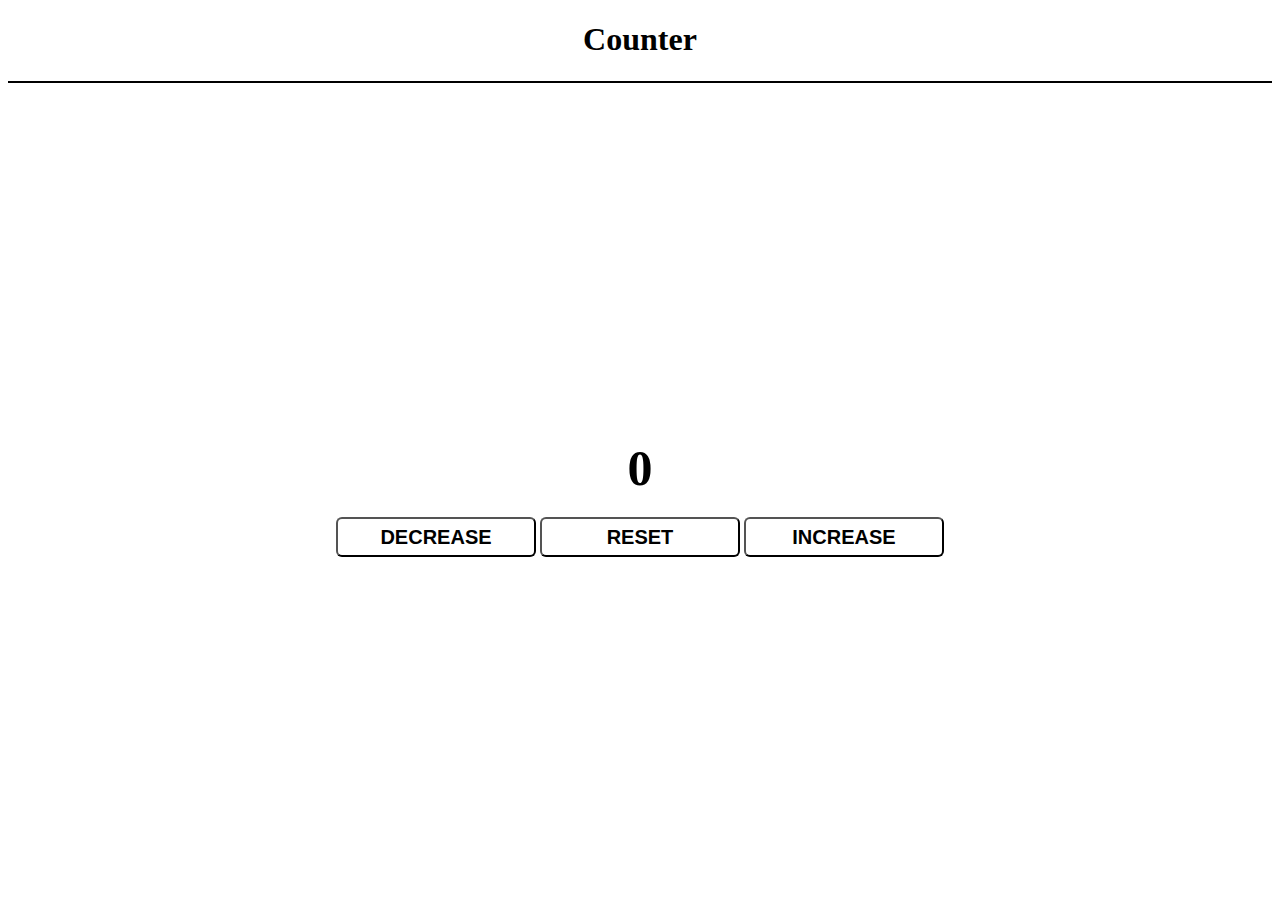
<file: Counter/index.html>
<!DOCTYPE html>
<html lang="en">
<head>
  <meta charset="UTF-8">
  <meta http-equiv="X-UA-Compatible" content="IE=edge">
  <meta name="viewport" content="width=device-width, initial-scale=1.0">
  <title>Counter</title>
  
  <link rel="stylesheet" href="./css/main.css">
  <script defer src="./main.js"></script>
</head>

<body>

  <div class="header">
    <h1>Counter</h1>
  </div>
  
  <div class="main">

    <span id="value">0</span>

    <div class="button-container">
      <button class="btn decrease">DECREASE</button>
      <button class="btn reset">RESET</button>
      <button class="btn increase">INCREASE</button>
    </div>
  </div>

</body>

</html>
</file>
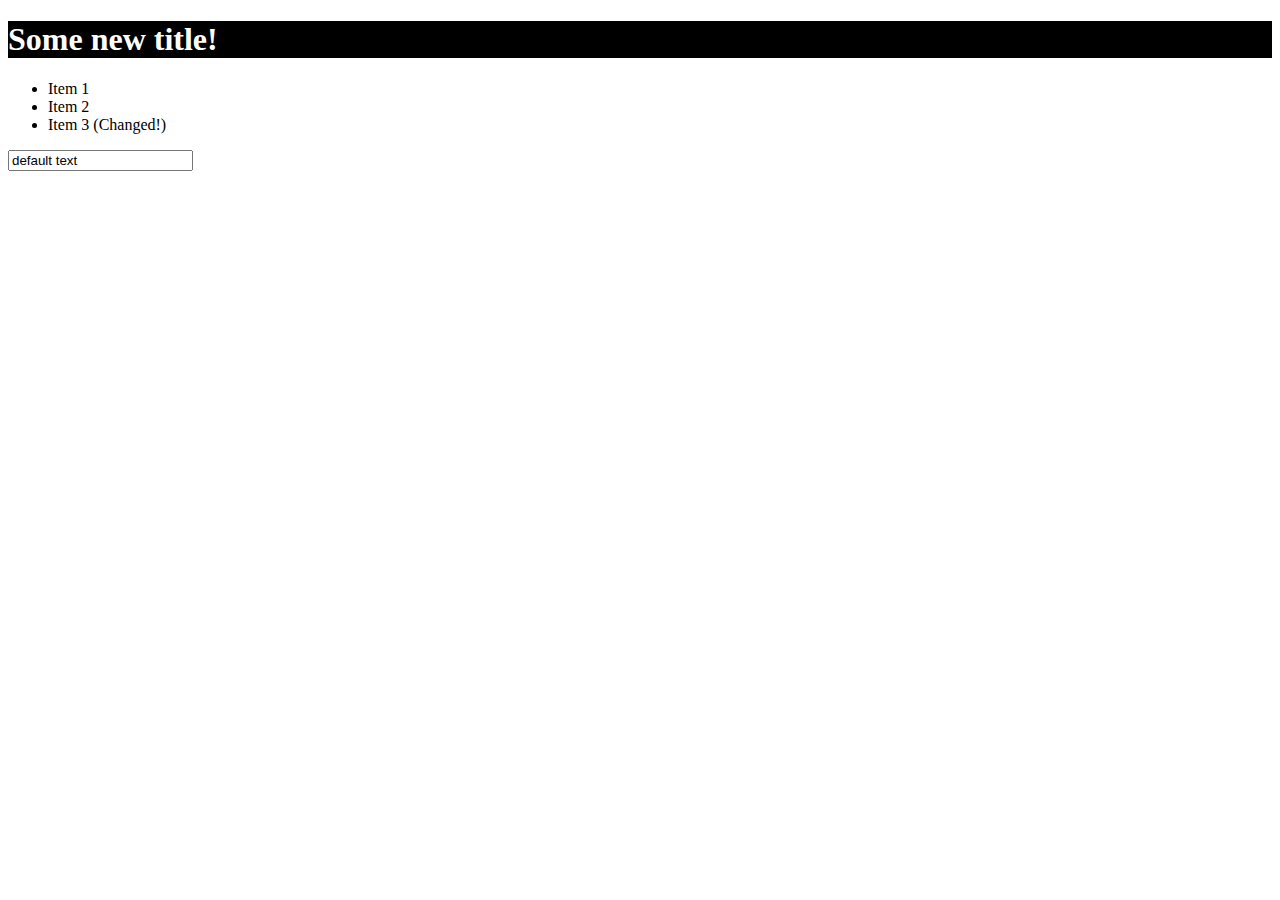
<file: DocumentObjectModel/index.html>
<!DOCTYPE html>
<html lang="en">
  <head>
    <meta charset="UTF-8" />
    <meta name="viewport" content="width=device-width, initial-scale=1.0" />
    <meta http-equiv="X-UA-Compatible" content="ie=edge" />
    <title>DOM Interaction</title>
    <script src="app.js" defer></script>
  </head>
  <body>
    <header><h1 id="main-title">Dive into the DOM!</h1></header>
    <ul>
      <li>Item 1</li>
      <li class="list-item">Item 2</li>
      <li class="list-item">Item 3</li>
    </ul>
    <input type="text" value="default text">
  </body>
</html>
</file>
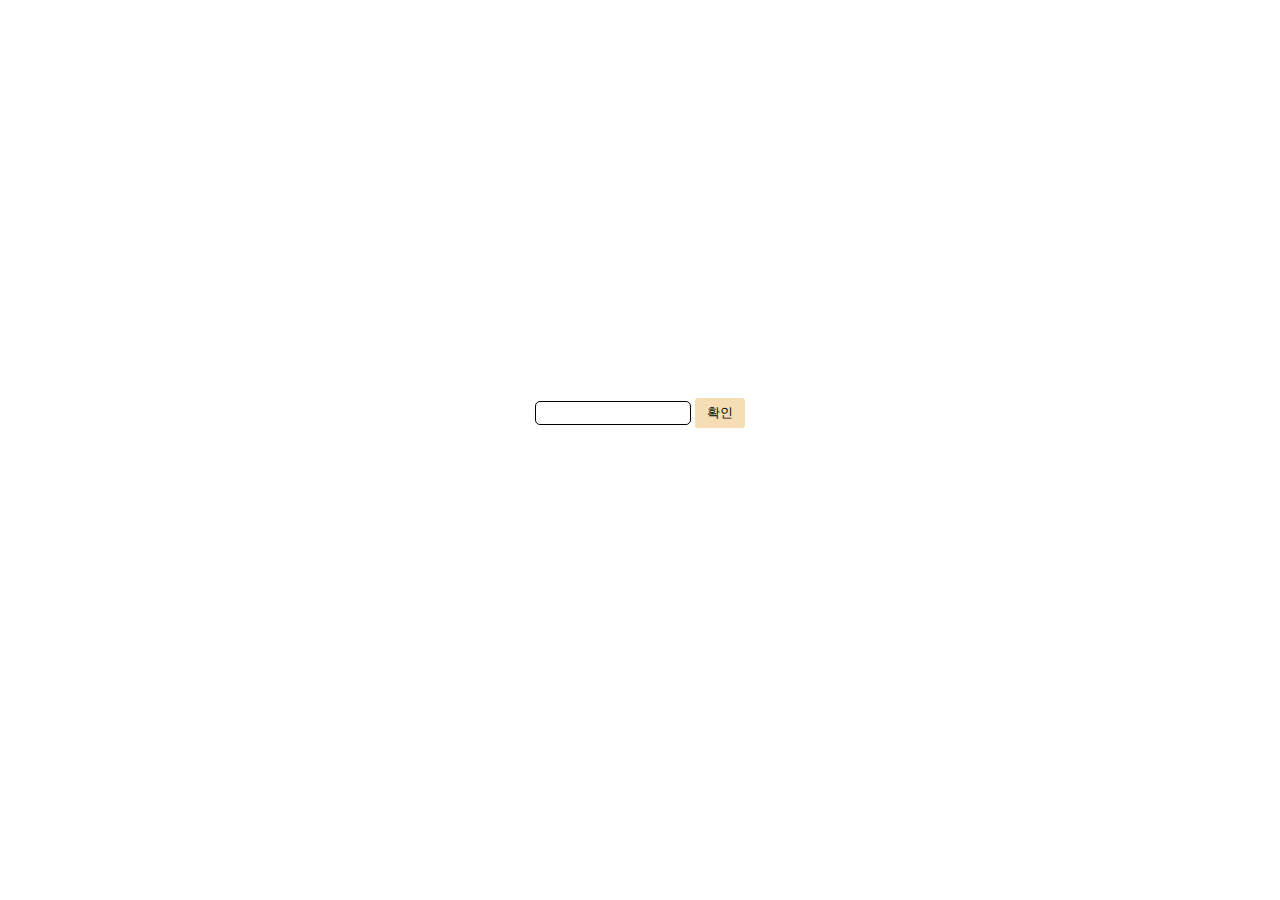
<file: BaseballGame/야구게임.html>
<!DOCTYPE html>
<html lang="ko">
<head>
  <meta charset="UTF-8">
  <meta http-equiv="X-UA-Compatible" content="IE=edge">
  <meta name="viewport" content="width=device-width, initial-scale=1.0">
  <title>숫자 야구 게임</title>
  <link rel="stylesheet" href="./main.css">
  <script defer src="./main.js"></script>
</head>

<body>
  
  <form action="" id="form">
    <input type="text" id="input">
    <button id="btn">확인</button>
  </form>
  <div id="logs">

  </div>
  
  <!-- <button id="rdmBtn">랜덤생성</button> -->

</body>

</html>
</file>
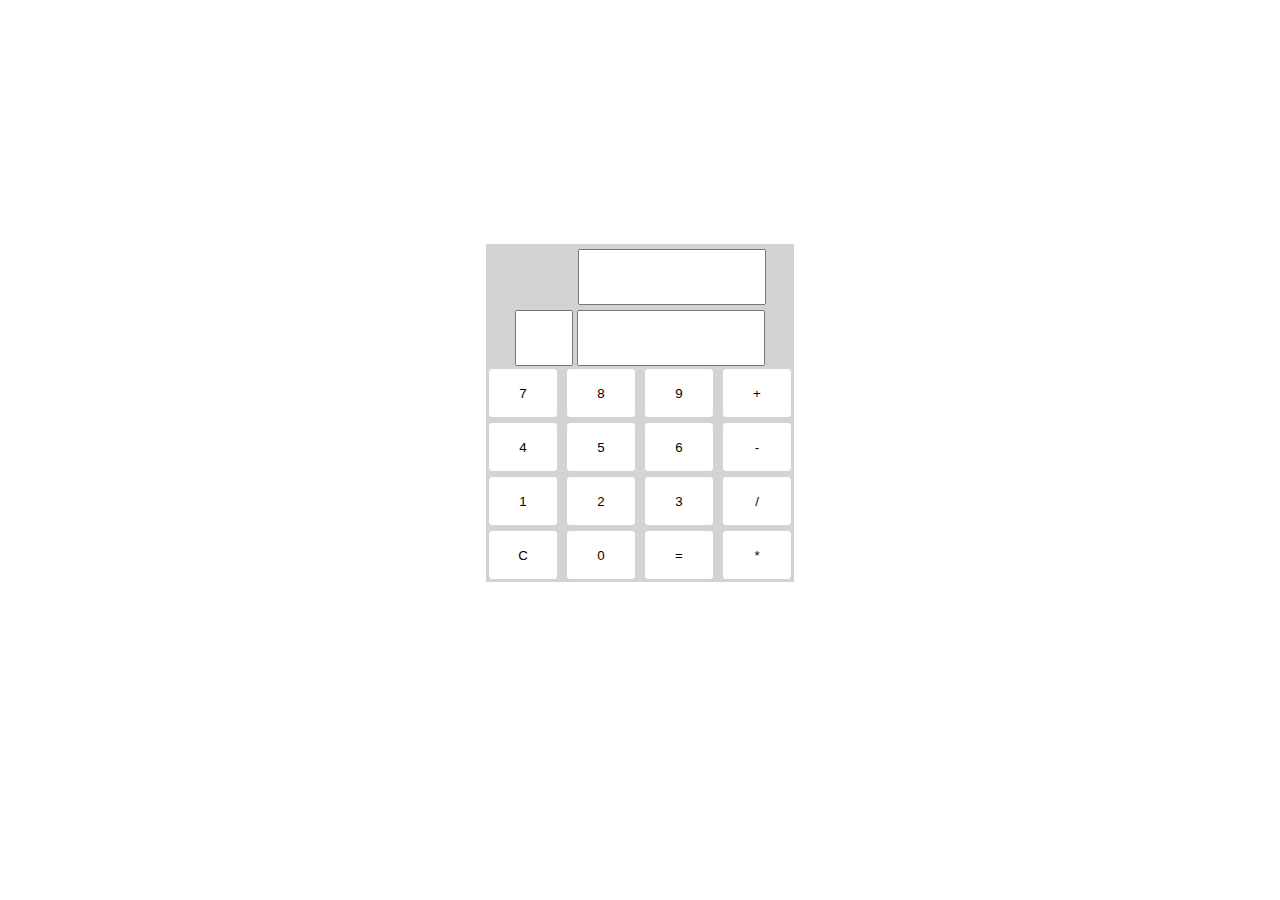
<file: Calculator/계산기.html>
<!DOCTYPE html>
<html lang="ko">
<head>
  <meta charset="UTF-8">
  <meta http-equiv="X-UA-Compatible" content="IE=edge">
  <meta name="viewport" content="width=device-width, initial-scale=1.0">
  <title>계산기</title>
  <!-- <link href="https://cdn.jsdelivr.net/npm/bootstrap@5.3.0-alpha3/dist/css/bootstrap.min.css" rel="stylesheet" integrity="sha384-KK94CHFLLe+nY2dmCWGMq91rCGa5gtU4mk92HdvYe+M/SXH301p5ILy+dN9+nJOZ" crossorigin="anonymous"> -->
  <link rel="stylesheet" href="./main.css">
  <script defer src="./main.js"></script>
</head>
<body>

  <div class="block">
    <div class="nav">
      <input type="text" id="run">
      <div class="nav-item">
        <input type="text" id="operator">
        <input type="number" id="result" readonly>    
      </div>
      
      <div class="ro">
        <button id="num-7">7</button>
        <button id="num-8">8</button>
        <button id="num-9">9</button>
        <button id="plus">+</button>
      </div>
      <div class="ro">
        <button id="num-4">4</button>
        <button id="num-5">5</button>
        <button id="num-6">6</button>
        <button id="minus">-</button>
      </div>
      <div class="ro">
        <button  id="num-1">1</button>
        <button id="num-2">2</button>
        <button id="num-3">3</button>
        <button id="divide">/</button>
      </div>
      <div class="ro">
        <button id="clear">C</button>
        <button id="num-0">0</button>
        <button id="calculate">=</button>
        <button id="multiply">*</button>
      </div>
    </div>
  </div>

 

</body>

</html>
</file>
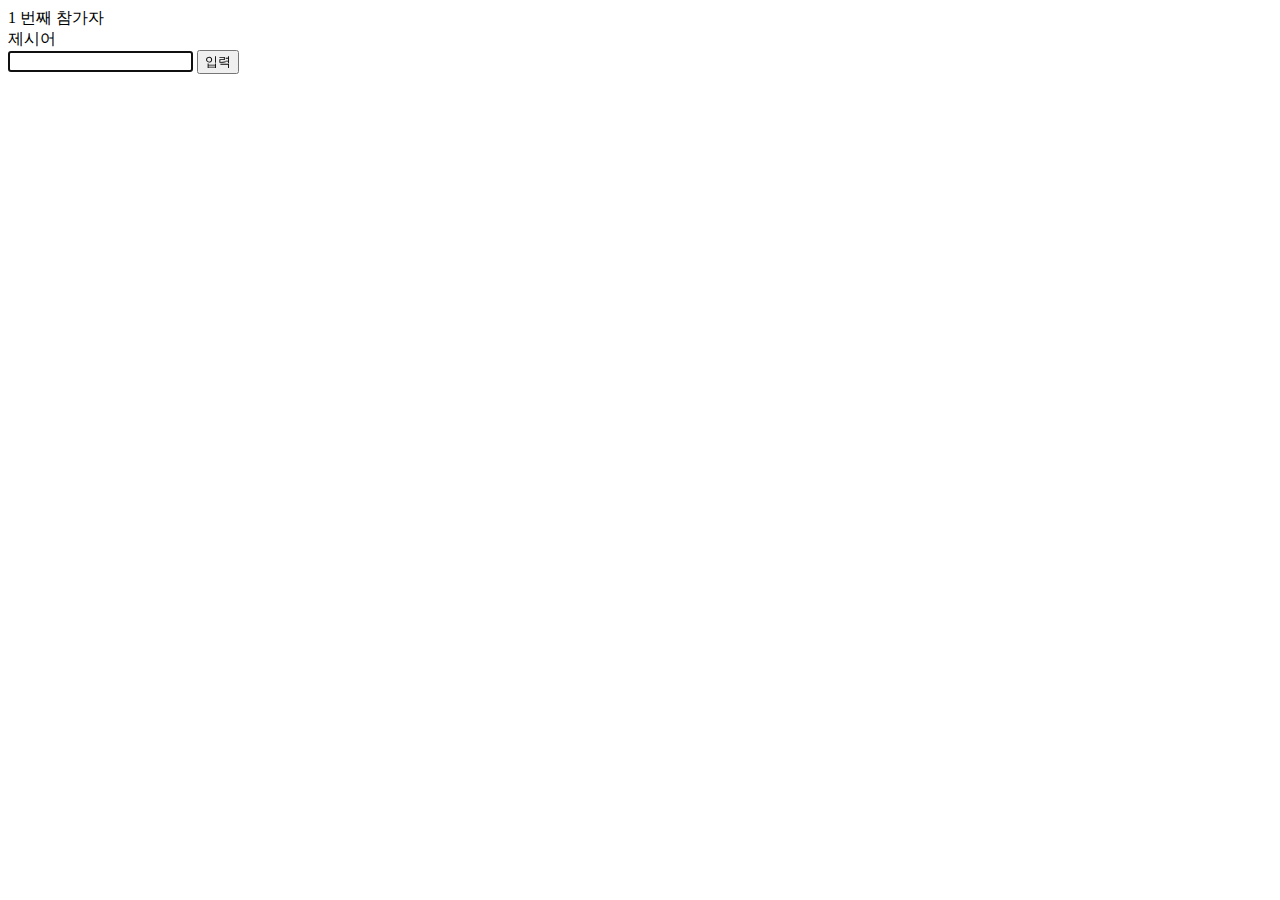
<file: Shiritori/끝말잇기.html>
<!DOCTYPE html>
<html lang="ko">
<head>
  <meta charset="UTF-8">
  <meta http-equiv="X-UA-Compatible" content="IE=edge">
  <meta name="viewport" content="width=device-width, initial-scale=1.0">
  <title>끝말잇기</title>
  <script defer src="./main.js"></script>
</head>

<body>

  <div> <span id="order">1</span> 번째 참가자 </div>
  <div> 제시어 <span id="word"> </span> </div>
  <input type="text">
  <button> 입력 </button>

</body>
</html>
</file>
<file: Counter/css/main.css>
.header {
  width: 500px;
  height: 60px;
  text-align: center;
  margin: 0 auto;
}

.main {
  border-top: 2px solid black;
  display: grid;
  place-content: center;
  min-height: 90vh;
  text-align: center;
}
.main #value {
  font-size: 50px;
  font-weight: bold;
  margin: 20px;
}
.main .btn {
  background-color: white;
  border-radius: 6px;
  width: 200px;
  height: 40px;
  cursor: pointer;
  font-size: 20px;
  font-weight: 600;
}
.main .btn:hover {
  background-color: black;
  color: white;
}

/*# sourceMappingURL=main.css.map */
</file>
<file: BaseballGame/main.css>
body {
  display: grid;
  place-content: center;
  min-height: 90vh;
}

#input {
  border-radius: 5px;
  border: 1px solid black;
  width: 150px;
  height: 20px;
  text-align: center;
}

#btn {
  background-color: wheat;
  border: none;
  border-radius: 3px;
  width: 50px;
  height: 30px;
  cursor: pointer;
}

#btn:hover {
  background-color: gray;
}
</file>
<file: Calculator/main.css>
body {
  box-sizing: border-box;
}

.block {
  display: grid;
  min-height: 90vh;
  place-content: center;
  top: 0;
  left: 100px;
}

.nav {
  background-color:lightgray;
  text-align: center;
}

#operator {
  width: 50px;
  height: 50px;
  text-align: center;
}

#result {
  width: 180px;
  height: 50px;
  text-align: right;
}

#run {
  width: 180px;
  height: 50px;
  margin: 5px;
  text-align: right;
  translate: 32px;
}

button {
  cursor: pointer;
  width: 70px;
  height: 50px;
  margin: 2px;
  background-color: white;
  border: 1px solid lightgrey;
  border-radius: 4px;
}
</file>
